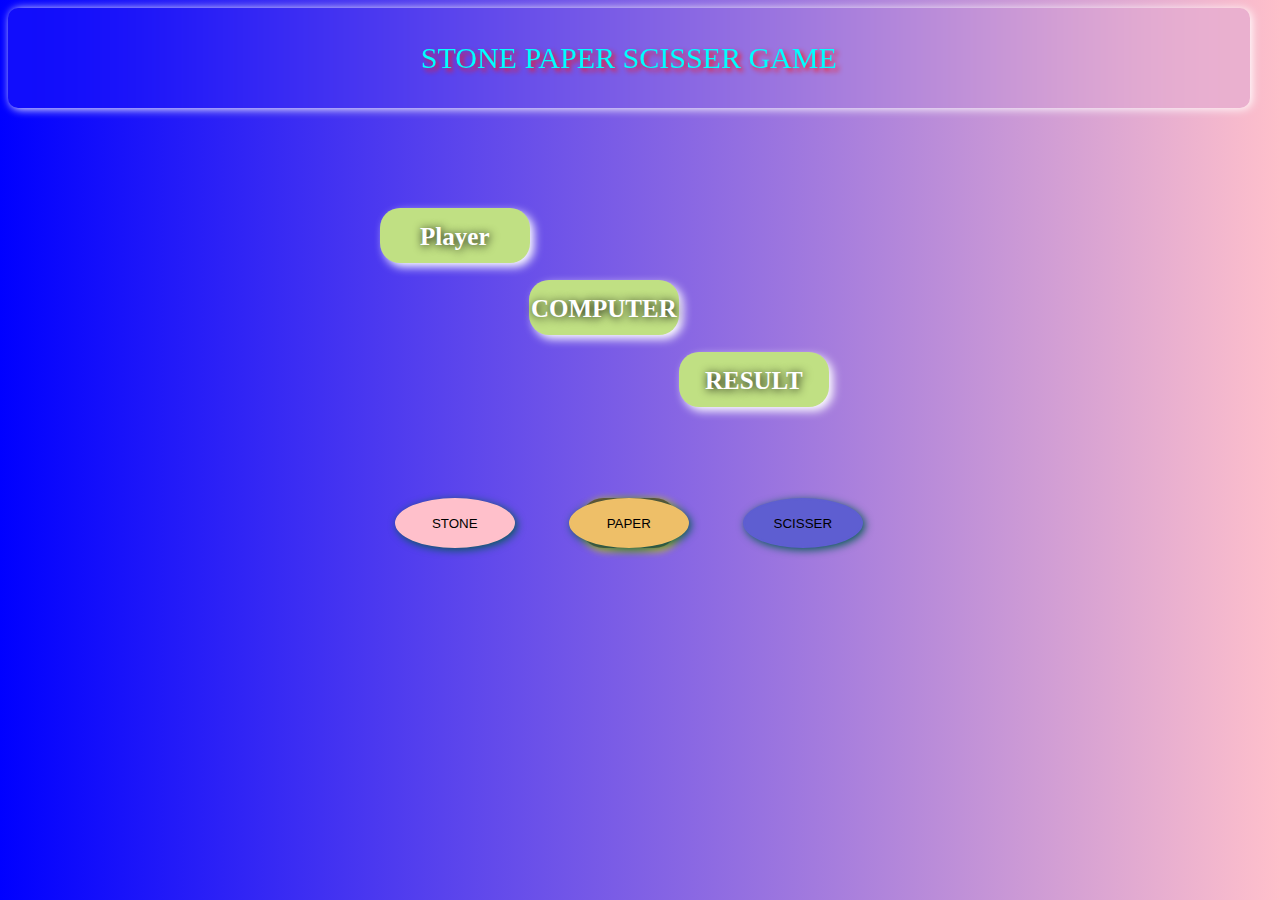
<file: StonePaperScissor/index.html>
<!DOCTYPE html>
<html lang="en">
<head>
    <meta charset="UTF-8">
    <meta name="viewport" content="width=device-width, initial-scale=1.0">
    <title>js</title>
    <link rel="stylesheet" href="style.css">
</head>
<body > 
    <div class="head">STONE PAPER SCISSER GAME</div>
    <div class="main">
    <div class="wrapper">
        <div class="contant">
        <h1 class="a" id="player">Player</h1>
        <h1 class="b" id="computer">COMPUTER</h1>
        <h1 class="c" id="result">RESULT</h1>
    </div>
        <div class="al">      
            <button id="b1" class="submit">STONE</button>
            <button id="b2" class="submit">PAPER</button>
            <button id="b3" class="submit">SCISSER</button>
        </div>
        <div class="scr">
                <p id="plyscr"></p>
                <p id="cmpscr"></p>
            </div>
  <div class="reset">
        <button class="d" onclick="resetGame()">PLAY AGAIN</button>
  </div>
    </div></div>

      <script src="script.js">
       
        </script>
</body>
</html>
</file>
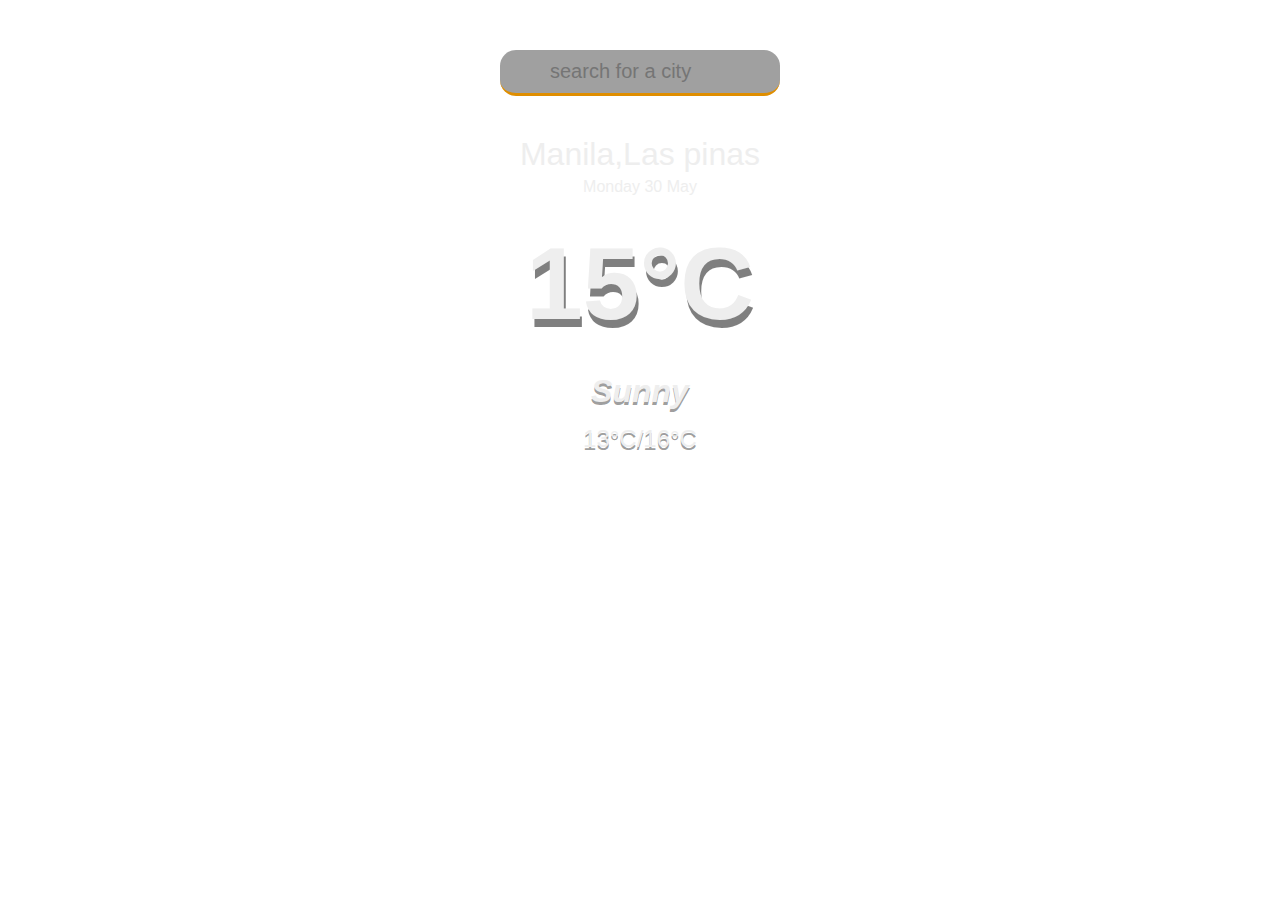
<file: weather/index.html>
<!DOCTYPE html>
<html lang="en">
    <head>
        <meta charset="UTF-8"/>
        <meta http-equiv="X-UA-Compatible" content="IE=edge"/>
        <meta name="viewport" content="width=device-width,initial-scale=1.0"/>
        <title>
            Weather app
        </title>
        <link rel="stylesheet" href="style.css"/>
    </head>
    <body>
        
        <header>
            <input type="text" autocomplete="off" class="search-box" placeholder="search for a city">
        </header>
        <main>
            <section class="location">
                <div class="city" style="color: #eeeeee;font-size: 32px;font-weight: 500;margin-bottom: 5px;">Manila,Las pinas</div>
                <div class="date" style="color: #eeeeee;font-size: 16px;">Monday 30 May</div>
            </section>
            <div class="current">
                <div class="temp" style="color: #eeeeee;font-size: 102px;font-weight: 900;margin: 30px 0;text-shadow: 2px 8px rgba(0,0,0,0.5);">15<span>°C</span></div>
                <div class="weather" style="color: #eeeeee;font-size: 32px;font-weight: 700;font-style: italic;margin-bottom: 15px;text-shadow: 0 3px rgba(0,0,0,0.4);">Sunny</div>
                <div class="hi-low" style="color: #eeeeee;font-size: 24px;font-weight: 500;text-shadow: 0 3px rgba(0,0,0,0.4);">13°C/16°C</div>
            </div>
        </main>
        <script src="index.js"></script>
    </body>
</html>
</file>
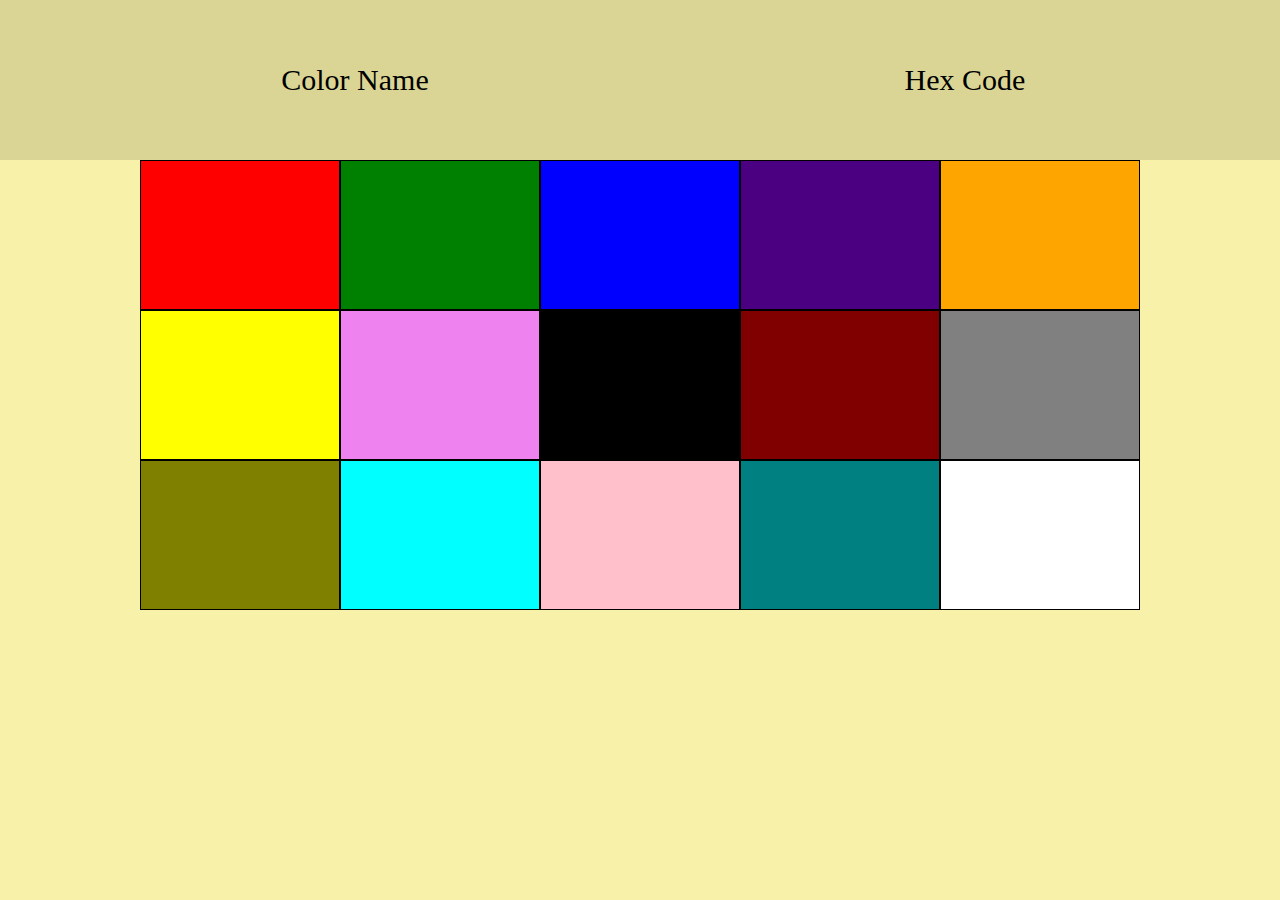
<file: colors/example.html>
<!DOCTYPE html>
<html lang="en">
<head>
    <meta charset="UTF-8">
    <meta name="viewport" content="width=device-width, initial-scale=1.0">
    <title>Document</title>
    <link rel="stylesheet" href="example.css">
</head>
<body>
    <div class="main">
        <div class="text">
            <ul>
                <li>Color Name</li>
                <li class="colorname"></li>
            </ul>
        </div>
        <div class="hex">
            <ul>
                <li>Hex Code</li>
                <li class="hexcode"></li>
            </ul>
        </div>
    </div>
    <div class="container">
        <div class="a" id="press"><p>red</p></div>
        <div class="b" id="press"><p>green</p></div>
        <div class="c" id="press"><p>blue</p></div>
        <div class="d" id="press"><p>indigo</p></div>
        <div class="e" id="press"><p>orange</p></div>
        <div class="f" id="press"><p>yellow</p></div>
        <div class="g" id="press"><p>violet</p></div>
        <div class="h" id="press"><p>black</p></div>
        <div class="i" id="press"><p>maroon</p></div>
        <div class="j" id="press"><p>gray</p></div>
        <div class="k" id="press"><p>olive</p></div>
        <div class="m" id="press"><p>cyan</p></div>
        <div class="n" id="press"><p>pink</p></div>
        <div class="o" id="press"><p>teal</p></div>
        <div class="p" id="press"><p>white</p></div>
    </div>
    <script src="example.js"></script>   
</body>
</html>
</file>
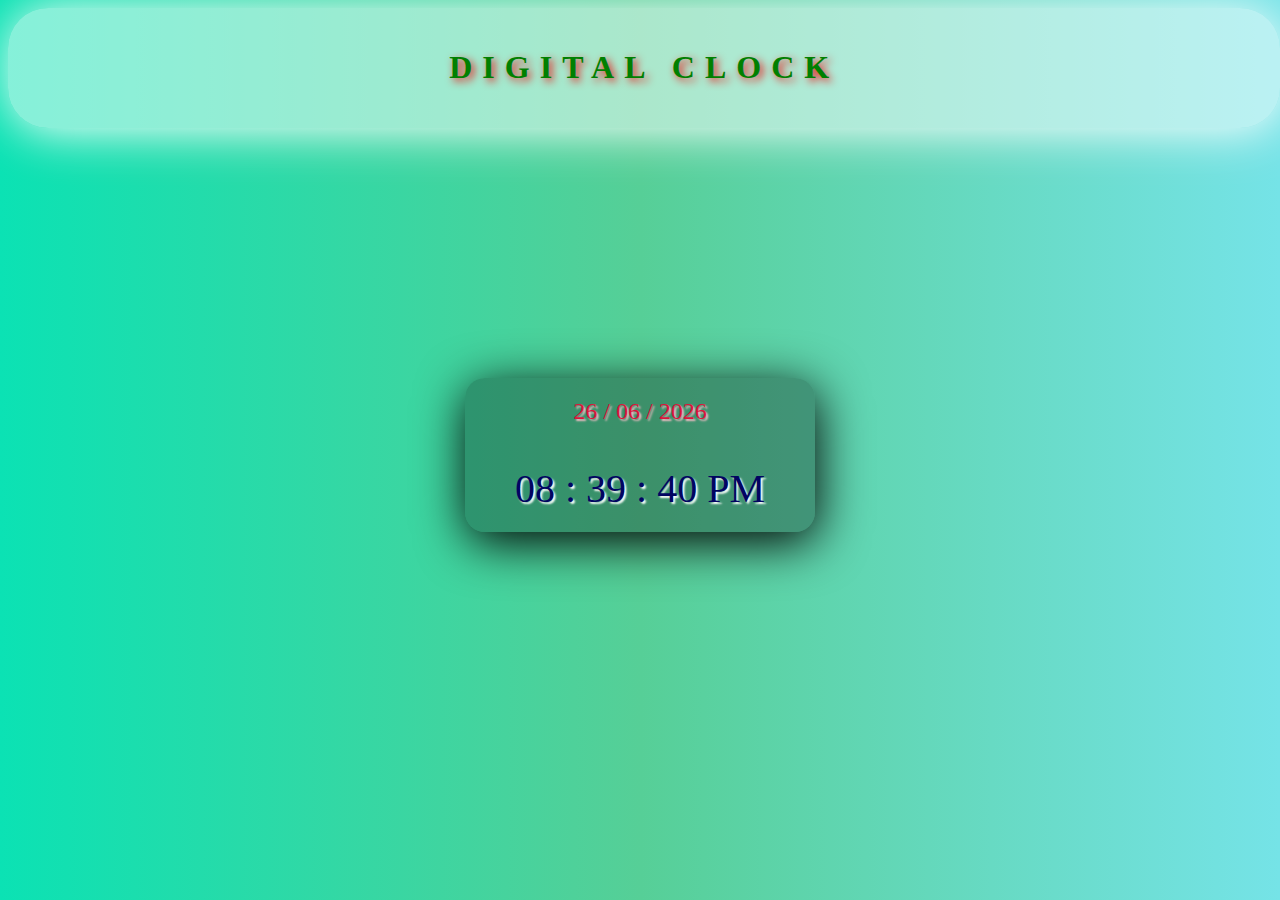
<file: Digital Clock/index1.html>
<!DOCTYPE html>
<html lang="en">
<head>
    <meta charset="UTF-8">
    <meta name="viewport" content="width=device-width, initial-scale=1.0">
    <title>forEach</title>
    <link rel="stylesheet" href="style1.css"/>
</head>
<body>
    <div class="head">
    <h1>DIGITAL CLOCK</h1></div>
    <div class="main">
        
        <div class="date" >
            <span id="day"></span>
            <span>/</span>
            <span id="month"></span>
            <span>/</span>
            <span id="year"></span>
        </div>
        <div class="time">
            <span id="hours">00</span>
            <span>:</span>
            <span id="minutes">00</span>
            <span>:</span>
            <span id="seconds">00</span>
            <span id="ampm">Am</span>
        </div>
    </div>
    <script src="script1.js"></script>
</body>
</html>
</file>
<file: StonePaperScissor/style.css>
body{
    max-width: 97vw;
    background:linear-gradient(To left,pink,blue);
}
.head{
    width: 100%;
    height: 100px;
    align-items: center;
    justify-content: center;
    color:aqua;
    font-size: 30px;
    display: flex;
    background:  rgba(0, 0, 0, 0.5);
    box-shadow: 2px 1px 10px rgb(255, 255, 255);
    justify-content: center;
    background: transparent;
    backdrop-filter: blur(100px);
    border-radius: 10px;
    text-shadow: 3px 3px 5px rgb(255, 16, 16);

}
.al{
    position: relative;
    top:200px;
    letter-spacing: 50px;
}

.wrapper{
    
    text-align: center;
    width: 500px;
    height: 400px;
    margin: 100px auto;

}
.a{
    width: 150px;
    height: 40px;
    margin-left: 1px;
    padding-top: 15px;
    background-color: rgb(192, 224, 131);
    color: rgb(255, 255, 255);
    text-align: center;
    font-size: 25px;
    border-radius: 20px;
    box-shadow: 4px 4px 10px rgb(255, 255, 255);
    text-shadow: 1px 1px 10px rgb(0, 0, 0);
    }
.b{
    width: 150px;
    height: 40px;
    padding-top: 15px;
    margin-left: 150px;
    background-color: rgb(192, 224, 131);
    color: rgb(255, 255, 255);
    font-size: 25px;
    border-radius: 20px;
    box-shadow: 4px 4px 10px rgb(255, 255, 255);
    text-shadow: 1px 1px 10px rgb(0, 0, 0);


}
.c{
    width: 150px;
    height: 40px;
    padding-top: 15px;
    margin-left: 300px;
    background-color: rgb(192, 224, 131);
    color: rgb(255, 255, 255);
    text-align: center;
    font-size: 25px;
    border-radius: 20px;
    box-shadow: 4px 4px 10px rgb(255, 255, 255);
    text-shadow: 1px 1px 10px rgb(0, 0, 0);

}
.d{
    width: 100px;
    height: 50px;
    margin-top: 60px;
    background-color: rgb(112, 86, 51);
    color: black;
    text-align: center;
    font-size: 15px;
    border-radius: 50px;
    border: 2px solid rgb(112, 86, 51);
    box-shadow: 2px 2px 9px rgb(255, 230, 0);

}
.contant{
    margin-top:50px ;
    width: 350px;
    height: 10vh;
    position: relative;
    text-decoration: none;
    
}

.submit{
    background-color: aquamarine;
    width: 100px;
    height: 40px;
    border-radius: 50%;
    
}
#b1{
    width: 120px;
    height: 50px;
    background-color: pink;
    border: 2px solid pink;
    box-shadow: 2px 2px 9px rgb(3, 92, 80);
}
button{
    transition-duration: 1s;
}
button:hover{
    transform: scale(0.9);
}
#b2{
    width: 120px;
    height: 50px;
    background-color: rgb(238, 191, 104);
    border: 2px solid rgb(238, 191, 104);
    box-shadow: 2px 2px 9px rgb(3, 92, 80);
}
#b3{
    width: 120px;
    height: 50px;
    background-color:rgb(94, 94, 209);
    border: 2px solid rgb(94, 94, 209);
    box-shadow: 2px 2px 9px rgb(3, 92, 80);
}
select{
    width: 150;
    height: 30px;
}
p{ 
    display: flex;
    color: rgba(245, 113, 5, 0.74);
    position: relative;
    bottom:200px;
    text-shadow: 2px 2px 7px yellow;
    left:400px;
    font-size: 30px;
    font-family: 'Franklin Gothic Medium', 'Arial Narrow', Arial, sans-serif;
}
</file>
<file: weather/style.css>
*{
    margin: 0;
    padding: 0;
    box-sizing: border-box;
}
body{
    font-family: "Outfit",sans-serif;
    background-image: url("https://images3.alphacoders.com/109/1091500.jpg");
    background-size: cover;
    background-position: top center;
}
.app-wrap{
    display: flex;
    flex-direction: column;
    min-height: 90;
    background-image: linear-gradient(to bottom,rgba(0,0,0,0.3),rgba(0,0,0,0.6));
}
header{
    display: flex;
    justify-content: center;
    align-items: center;
    padding: 50px 15px 15px;
}
header input{
    width: 100%;
    max-width: 280px;
    padding: 10px 50px;
    border: none;
    outline: none;
    background-color:rgba(18,18,18,0.4);
    border-radius: 16px;
    border-bottom: 3px solid #df8e00;
    font-size: 20px;
    font-weight: 300;
    transition: 0.2s ease-out;
    color:#eeeeee;
}
header input::focus{
    background-color: rgba(18,18,18,0.8);
}
main{
    flex: 1 1 100%;
    padding: 25px 25px 50px;
    display: flex;
    flex-direction: column;
    align-items: center;
    text-align: center;
}
.location.city{
    color: #eeeeee;
    font-size: 32px;
    font-weight: 500;
    margin-bottom: 5px;
}
.location.date{
    color: #eeeeee;
    font-size: 16px;
}
.current.temp{
    color: #eeeeee;
    font-size: 102px;
    font-weight: 900;
    margin: 30px 0;
    text-shadow: 2px 8px rgba(0,0,0,0.5);
}
.current.temp span{
    font-weight: 200;
}
.current.weather{
    color: #eeeeee;
    font-size: 32px;
    font-weight: 700;
    font-style: italic;
    margin-bottom: 15px;
    text-shadow: 0 3px rgba(0,0,0,0.4);
}
.current.hi-low{
    color: #eeeeee;
    font-size: 24px;
    font-weight: 500;
    text-shadow: 0 3px rgba(0,0,0,0.4);
}
</file>
<file: colors/example.css>
body{
    background: rgb(247, 241, 170);
    margin: 0;
}
.main{
    background: rgb(218, 213, 149);
    height: 100px;
    display: grid;
    grid-template-columns: repeat(2,1fr);
    padding: 30px;
    justify-content: center;
    align-items: center;
} 
ul{
    font-size: 30px;
    list-style-type: none;
}
.text{
    text-align: center;
}
.hex{
    text-align: center;
}
.container{
    display:grid;
    grid-template-columns: repeat(5,200px);
    grid-template-rows: repeat(3,150px);
    justify-content: center;
}
.container p{
    visibility: hidden;
}
.a{
    background: red;
    border: 1px solid black;
}
.b{
    background: green;
    border: 1px solid black;
}
.c{
    background: blue;
    border: 1px solid black;
}
.d{
    background: indigo;
    border: 1px solid black;
}
.e{
    background: orange;
    border: 1px solid black;
}
.f{
    background: yellow;
    border: 1px solid black;
}
.g{
    background: violet;
    border: 1px solid black;
}
.h{
    background: black;
    border: 1px solid black;
}
.i{
    background: maroon;
    border: 1px solid black;
}
.j{
    background: gray;
    border: 1px solid black;
}
.k{
    background: olive;
    border: 1px solid black;
}
.m{
    background: cyan;
    border: 1px solid black;
}
.n{
    background: pink;
    border: 1px solid black;
}
.o{
    background: teal;
    border: 1px solid black;
}
.p{
    background:white;
    border: 1px solid black;
}
</file>
<file: Digital Clock/style1.css>
body{
    background: linear-gradient(to left,rgb(117, 227, 231),rgb(86, 207, 151),rgb(11, 226, 180));
}

.main{
    width: 350px;
    margin: 250px auto;
    background-color: rgba(0, 0, 0, 0.3);
    border-radius: 20px 20px 20px 20px;
    box-shadow: 2px 10px 50px rgb(0, 0, 0);
}
.date{
    text-align: center;
    color: crimson;
    padding: 20px;
    font-size: 1.5em;
    text-shadow: 2px 2px 2px pink;
}
.time{
    text-align: center;
    padding: 20px;
    font-size: 40px;
    color: rgb(2, 4, 97);
    text-shadow: 2px 2px 2px white;
}
.head{
    width:97.5%;
    text-align: center;
    letter-spacing: 10px;
    transition: 3s;
    color: green;
    text-shadow: 3px 3px 8px rgb(236, 14, 14);
    padding: 20px;
    background: rgba(255, 255, 255, 0.5);
    border-radius: 40px 40px 40px 40px;
    box-shadow: 2px 2px 50px rgb(255, 255, 255);
    
}
h1:hover{
    transform: scale(0.9);
    transition: 2s;
}
</file>
